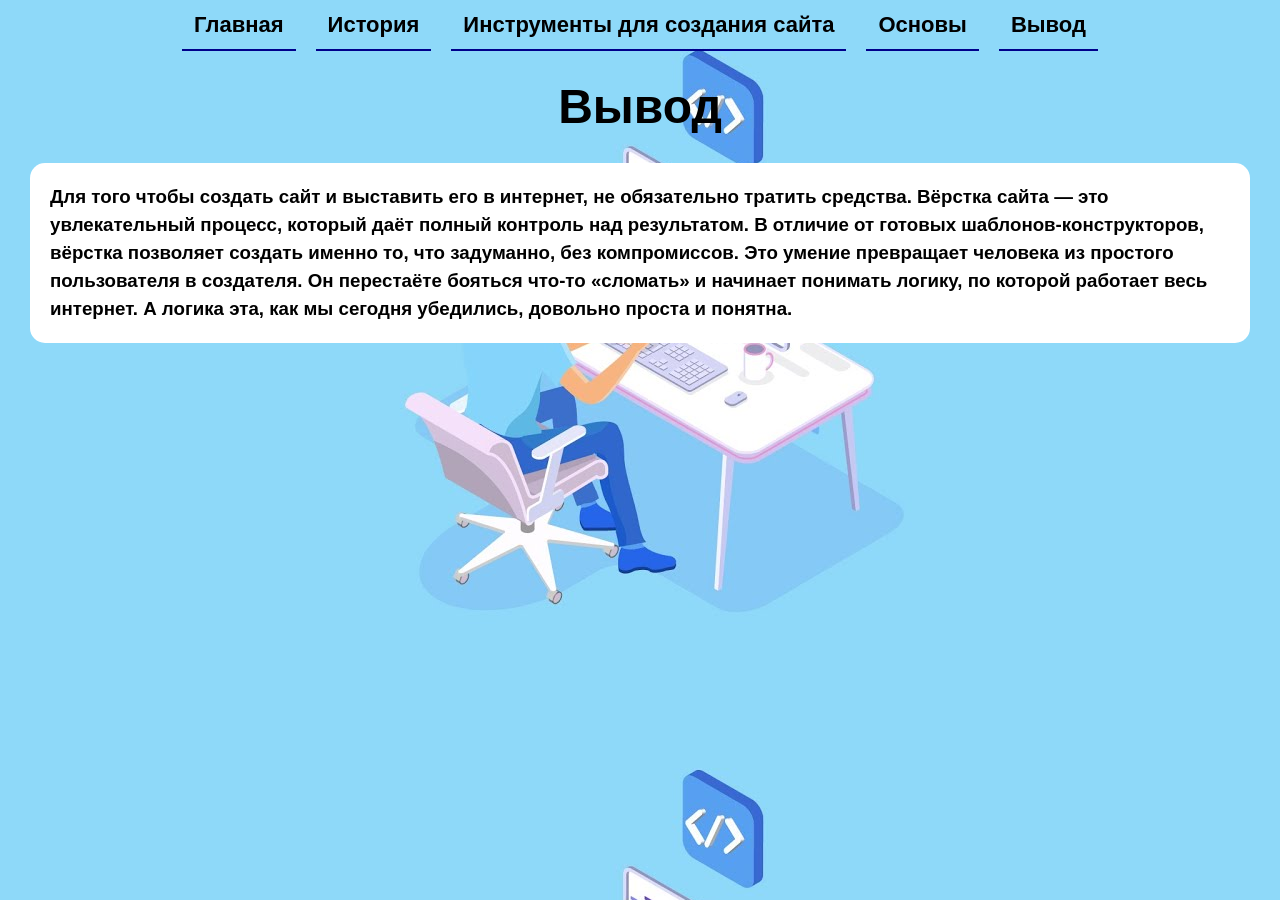
<file: 123.html>
<!DOCTYPE html>
<html lang="ru">
<head>
    <style>
        body{
            background-image: url(qwerrr.jpg);
        }
    </style>
    <link rel="stylesheet" href="style.css">
    <meta charset="UTF-8">
    <meta name="viewport" content="width=device-width, initial-scale=1.0">
    <link rel="stylesheet" href="style.css">
    <title>OSNOVA</title>
</head>
<body>
    <div class="content">
     <div class="header__container">
        <nav class="navigation">
            <ul class="header__list">
        <li class="header__list-items"><a class="header_list-link" href="index.html">Главная</a></li>
        <li class="header__list-items"><a class="header_list-link" href="neiro.html">История</a></li>
        <li class="header__list-items"><a class="header_list-link" href="future.html">Инструменты для создания сайта</a></li>
        <li class="header__list-items"><a class="header_list-link" href="milestones.html">Основы</a></li>
        <li class="header__list-items"><a class="header_list-link" href="123.html">Вывод</a></li>
            </ul> 
        </nav>
     </header>
     <h1 class="paddingi"> Вывод</h1>
      <h3 class="textandkartinka">  <p>Для того чтобы создать сайт и выставить его в интернет, не обязательно тратить средства. Вёрстка сайта — это увлекательный процесс, который даёт полный контроль над результатом. В отличие от готовых шаблонов‑конструкторов, вёрстка позволяет создать именно то, что задуманно, без компромиссов. Это умение превращает человека из простого пользователя в создателя. Он перестаёте бояться что‑то «сломать» и начинает понимать логику, по которой работает весь интернет. А логика эта, как мы сегодня убедились, довольно проста и понятна.</p> 
</h3> 
    






</div>
</div>
</body>
</html>
</file>
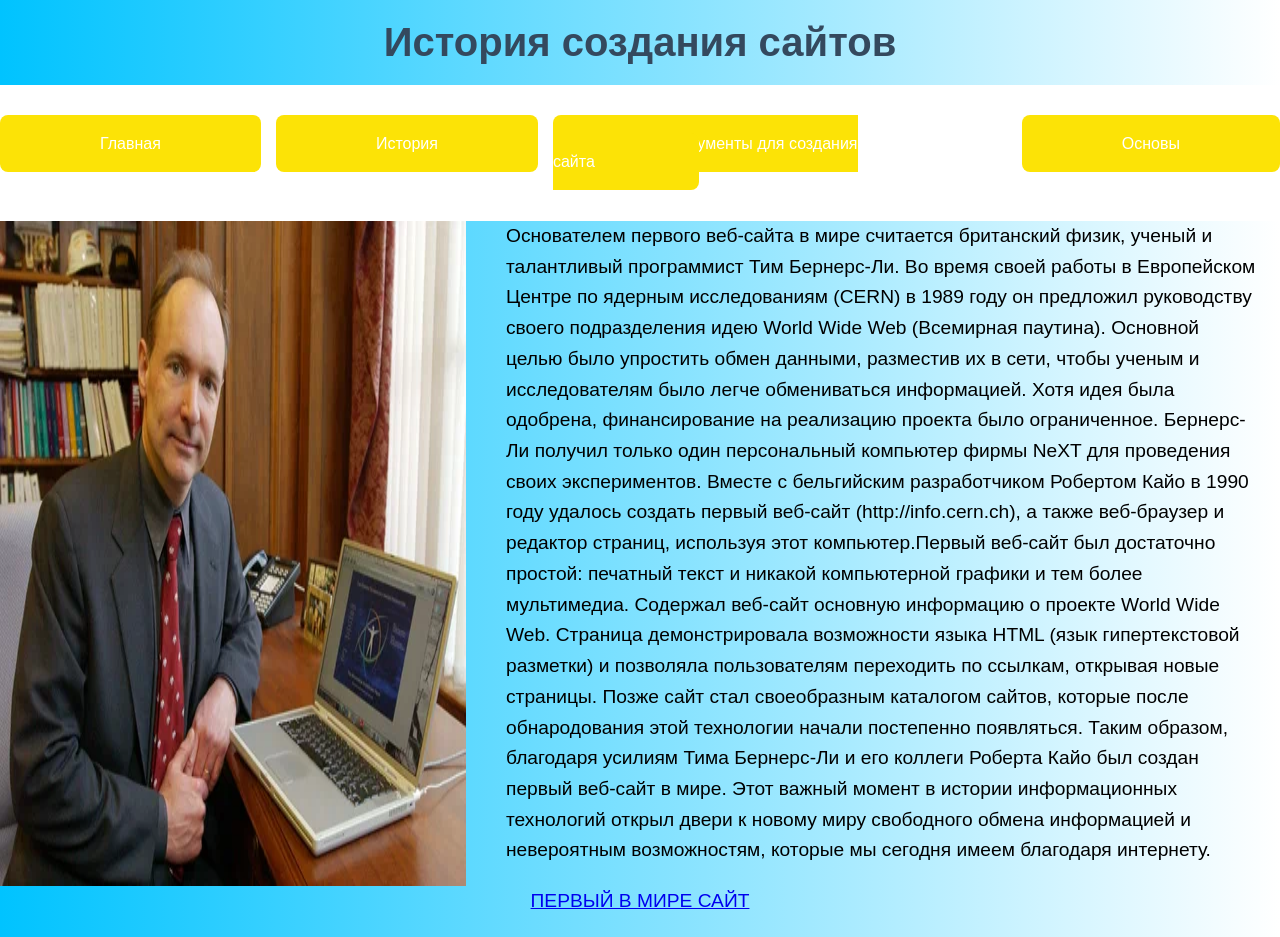
<file: history.html>
<!DOCTYPE html>
<html lang="ru">
<head>
<meta charset="UTF-8" />
<meta name="viewport" content="width=device-width, initial-scale=1.0" />
<title>История создания сайтов</title>
<style>
   .container {
    display: flex;
    align-items: center;
  }
  .image { /* Управление изображением*/
    flex: 1;
    padding-right: 20px; /* Расстояние между изображением и текстом */
  }
  .text {
    flex: 1; /*позволяет тексту и картинке находиться на 1 уровне*/
  }
  img {
    max-width: 100%;
    height: auto;
  }
  body {
    margin: 0;
    padding: 0;
    font-family: 'Arial', sans-serif;
    background: linear-gradient(to right, #00c3ff, #ffffff);
    width: 100%;
  }
  h1 {/*Позволяет управлять текстом, который будет помечен как h1*/
    text-align: center; 
    padding: 20px 0;
    font-size: 2.5em;
    color: #34495e;
    margin: 0;
    animation: fadeInDown 1s ease-out;
  }
  nav {/* Cама навигация*/
    display: flex; 
    justify-content: center; 
    padding: 10px 0; 
    background-color: #ffffff; 
    padding: 50px 0px; 
  }
  nav ul {/* регулирует то, что будет внутри навигации*/
    display: flex; 
    gap: 15px; 
    margin: 0; 
    padding: 0; 
    list-style: none;  
  }
  nav a {/* Круги, внутри которых текст*/
    padding: 20px 100px;
    background-color: #fce306;
    color: #fff;
    border-radius: 8px;
    text-decoration: none;/* Из-за этого отсутвуют нижние подчёркивания под текстом.*/
    transition: background-color 0.3s, transform 0.3s;
  }
   
  p {
    max width: 100%; 
    padding: 0 20px;
    box-sizing: border-box;
    line-height: 1.6;
    font-size: 1.2em;
    margin: 0 auto 20px auto;
  }
  .content {
  flex-wrap: wrap;
  display: flex;
  gap: 20px; /* промежуток между картинкой и текстом */
}
 

  @keyframes fadeInDown {
    0% { opacity: 1; transform: translateY(-50px); }
    100% { opacity: 1; transform: translateY(0); }
  }
</style>
</head>
<body>
<h1>История создания сайтов</h1>
<nav>
  <ul>
    <li><a href="index.html">Главная</a></li>
    <li><a href="history.html">История</a></li>
        <li><a href="future.html">Инструменты для создания сайта </a></li>
    <li><a href="milestones.html">Основы</a></li>
  </ul>
</nav>
 <div class="content">
  <img src="Tims.webp" align="left">
   
  <div class="text">
    <p> Основателем первого веб-сайта в мире считается британский физик, ученый и талантливый программист Тим Бернерс-Ли. Во время своей работы в Европейском Центре по ядерным исследованиям (CERN) в 1989 году он предложил руководству своего подразделения идею World Wide Web (Всемирная паутина). Основной целью было упростить обмен данными, разместив их в сети, чтобы ученым и исследователям было легче обмениваться информацией.
 Хотя идея была одобрена, финансирование на реализацию проекта было ограниченное. Бернерс-Ли получил только один персональный компьютер фирмы NeXT для проведения своих экспериментов. Вместе с бельгийским разработчиком Робертом Кайо в 1990 году удалось создать первый веб-сайт (http://info.cern.ch), а также веб-браузер и редактор страниц, используя этот компьютер.Первый веб-сайт был достаточно простой: печатный текст и никакой компьютерной графики и тем более мультимедиа. Содержал веб-сайт основную информацию о проекте World Wide Web. Страница демонстрировала возможности языка HTML (язык гипертекстовой разметки) и позволяла пользователям переходить по ссылкам, открывая новые страницы. Позже сайт стал своеобразным каталогом сайтов, которые после обнародования этой технологии начали постепенно появляться.

Таким образом, благодаря усилиям Тима Бернерс-Ли и его коллеги Роберта Кайо был создан первый веб-сайт в мире. Этот важный момент в истории информационных технологий открыл двери к новому миру свободного обмена информацией и невероятным возможностям, которые мы сегодня имеем благодаря интернету. </div>
 </div>
<center>  <a href="http://info.cern.ch"><p> ПЕРВЫЙ В МИРЕ САЙТ</p></a></center>
</body> 

 
</html>
</file>
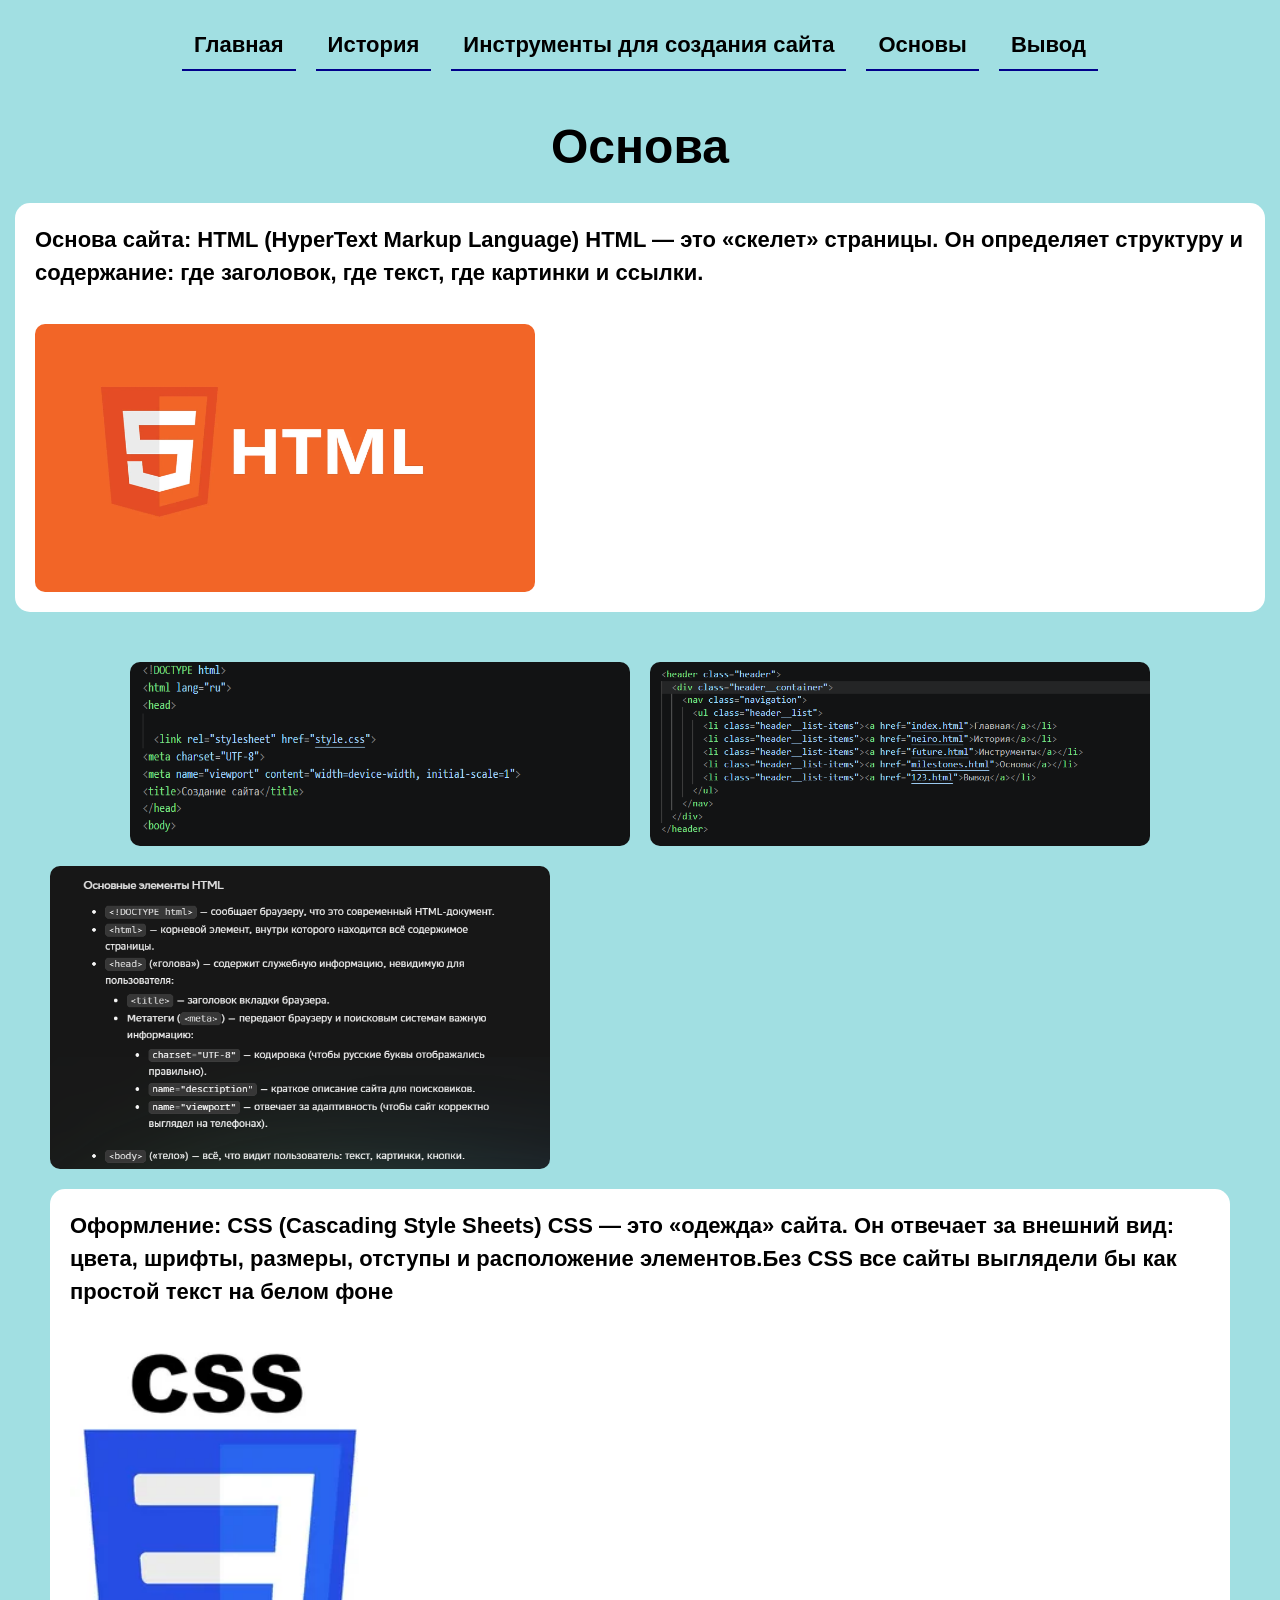
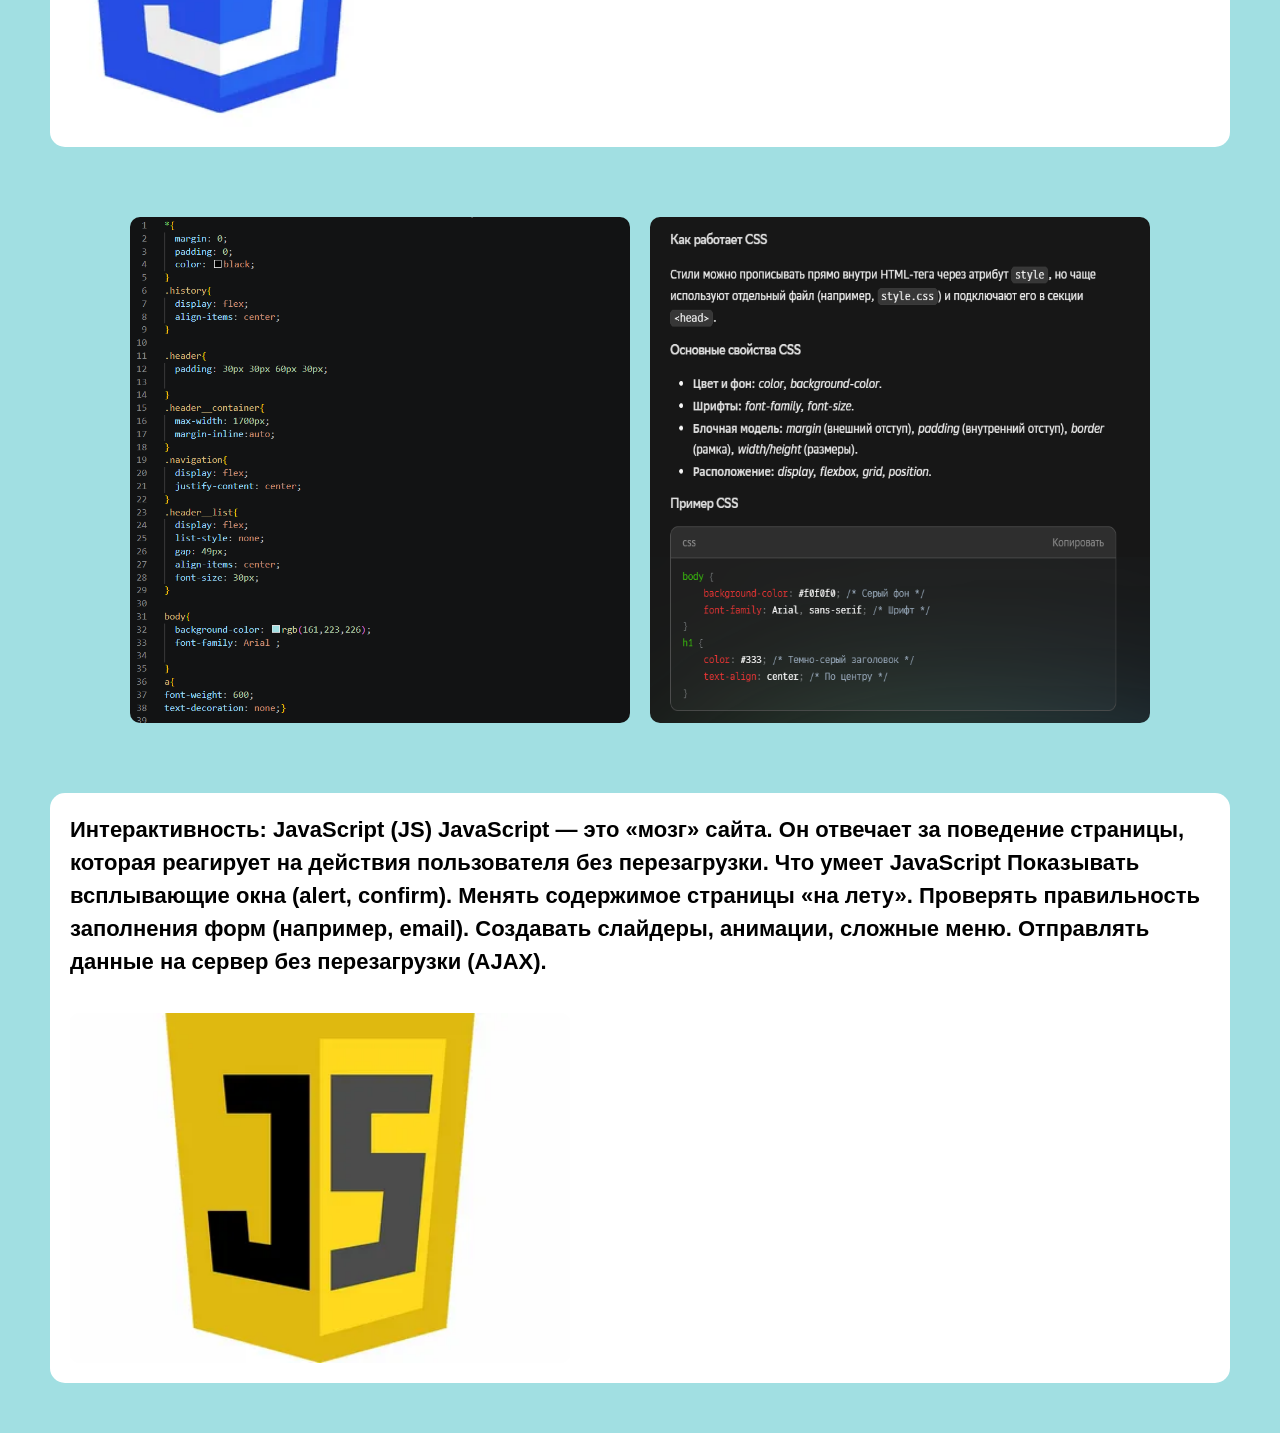
<file: milestones.html>
<!DOCTYPE html>
<html lang="ru">
<head>
<meta charset="UTF-8" />
<meta name="viewport" content="width=device-width, initial-scale=1.0" />
<title>Osnova</title>
<link rel="stylesheet" href="style.css">
</head>
<body>
 
 <header class="header">
        <div class="header__container">
        <nav class="navigation">
        <ul class="header__list">
        <li class="header__list-items"><a class="header_list-link" href="index.html">Главная</a></li>
        <li class="header__list-items"><a class="header_list-link" href="neiro.html">История</a></li>
        <li class="header__list-items"><a class="header_list-link" href="future.html">Инструменты для создания сайта</a></li>
        <li class="header__list-items"><a class="header_list-link" href="milestones.html">Основы</a></li>  
        <li class="header__list-items"><a class="header_list-link" href="123.html">Вывод</a></li> 
        </ul> 
        </nav>
     </header>
     
     <div class="header__container">  
     <h1 class="history">Основа</h1> <div class="textandkartinka"> 
      <h2> Основа сайта: HTML (HyperText Markup Language)
HTML — это «скелет» страницы. Он определяет структуру и содержание: где заголовок, где текст, где картинки и ссылки.</h2>
<img src="html5.webp" alt="первый код"></div></div>

 
   <div class="kartinka">
      <img src="код1.png" alt="первый код"><img class="bigest" src="class.png" alt="коментарий к коду1"> 
   <img src="к2.png" alt="коментарий к коду1"> 
    <div class="header__container">  
      </div> 
 
      <div class="textandkartinka"> 
      <h2> Оформление: CSS (Cascading Style Sheets)
CSS — это «одежда» сайта. Он отвечает за внешний вид: цвета, шрифты, размеры, отступы и расположение элементов.Без CSS все сайты выглядели бы как простой текст на белом фоне</h2>
<img class="cssprimer" src="cssprimer.webp" alt="первый код">
 </div>
 
    
      <div class="kartinka"> 
   <img class="bigest" src="divcssprimer.png" alt="коментарий к коду"> <img src="csspoesnenie.png" alt="2 код"> 
      </div>
      <div class="textandkartinka"> 
      <h2> Интерактивность: JavaScript (JS)
JavaScript — это «мозг» сайта. Он отвечает за поведение страницы, которая реагирует на действия пользователя без перезагрузки.

Что умеет JavaScript
Показывать всплывающие окна (alert, confirm).
Менять содержимое страницы «на лету».
Проверять правильность заполнения форм (например, email).
Создавать слайдеры, анимации, сложные меню.
Отправлять данные на сервер без перезагрузки (AJAX).</h2>
<img src="js.webp" alt="первый код"></div>
    
  </body> 
</html>
</file>
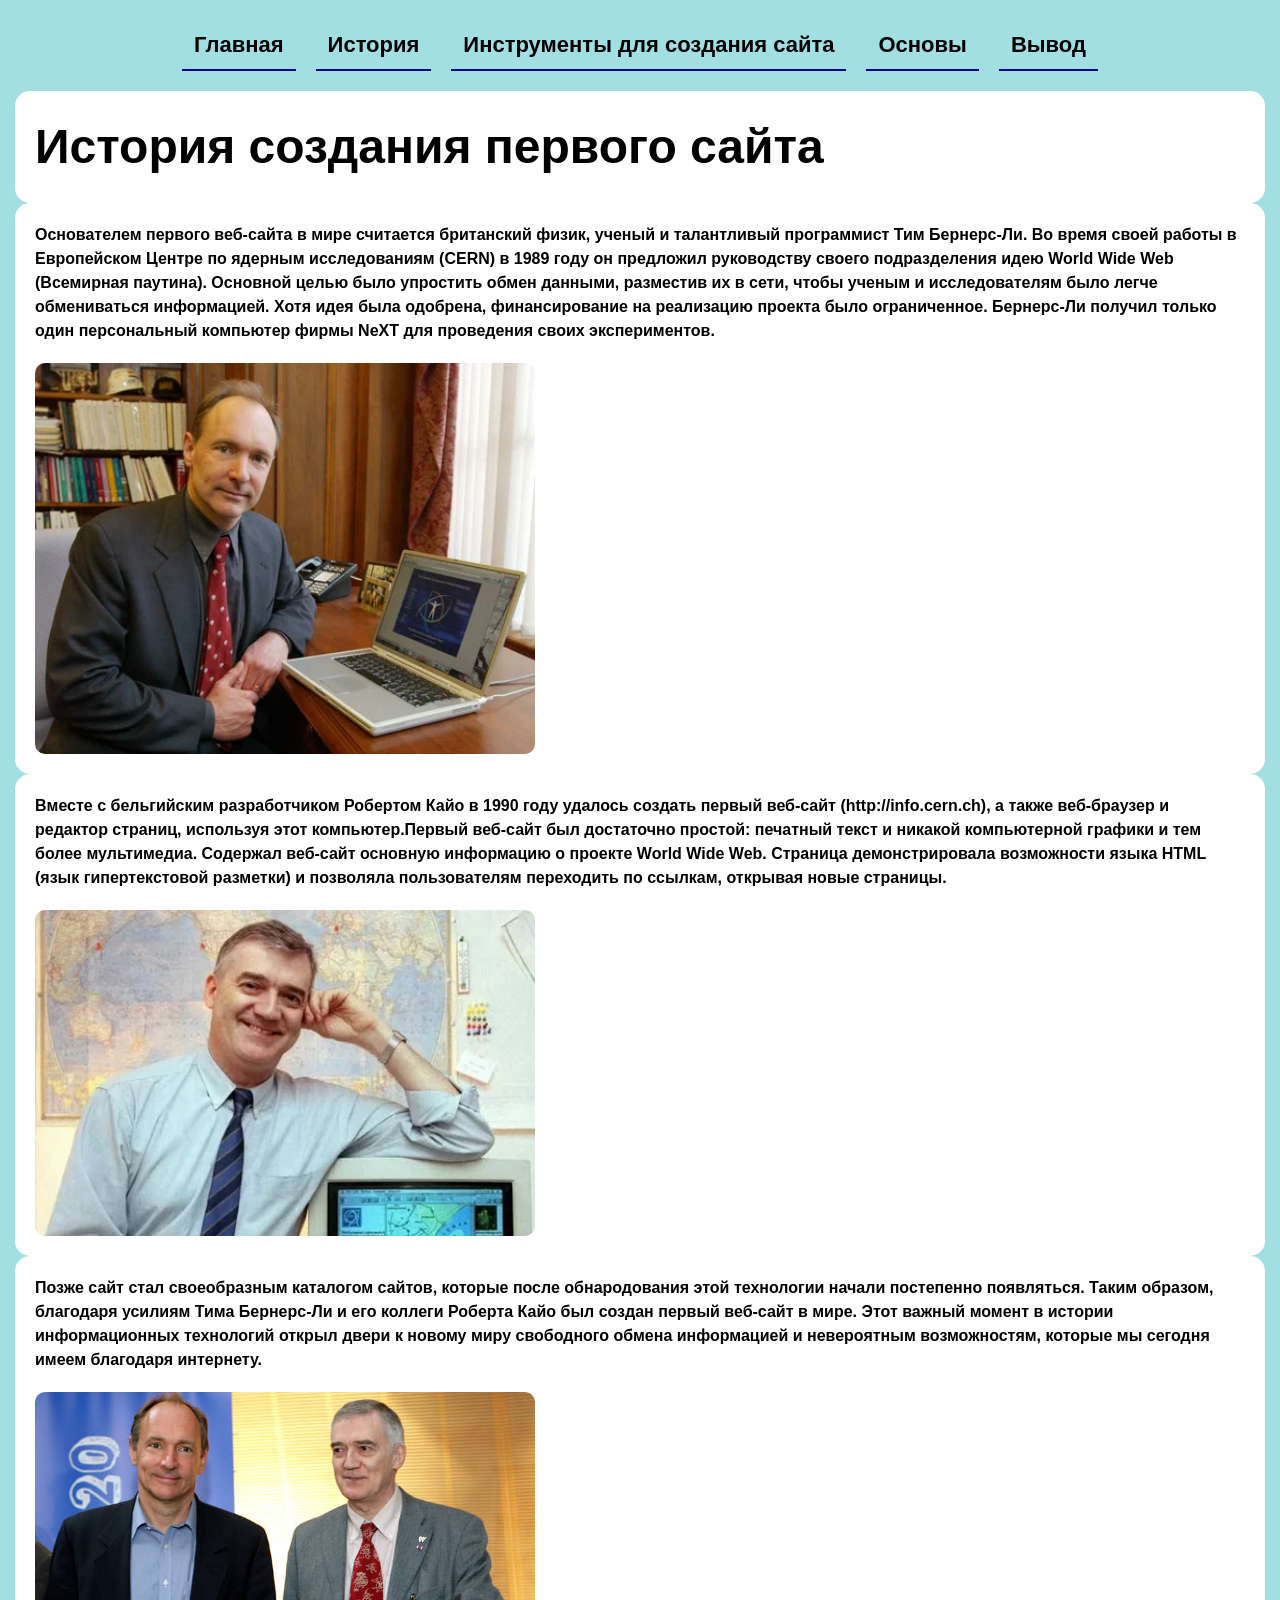
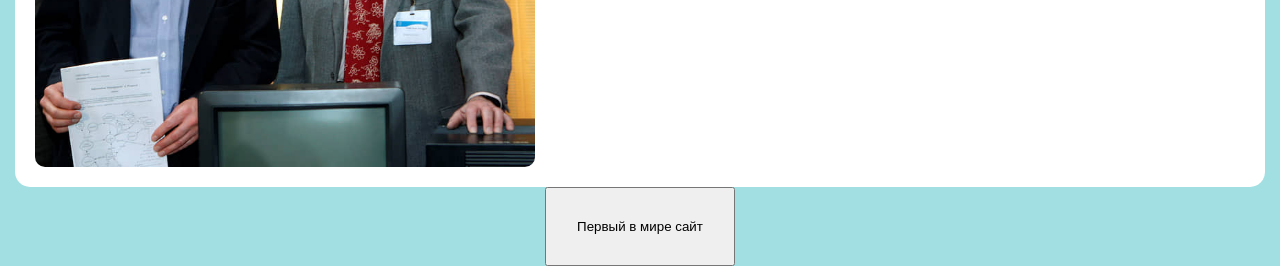
<file: neiro.html>
<!DOCTYPE html>
<html lang="ru">
<head>
  <meta charset="UTF-8" />
  <meta name="viewport" content="width=device-width, initial-scale=1" />
  <title>История создания первого в мире сайта</title>
   <link rel="stylesheet" href="style.css">
</head>
<body>
  <div class="header__container"> 
<header class="header">
        <div class="header__container">
        <nav class="navigation">
            <ul class="header__list">
        <li class="header__list-items"><a class="header_list-link" href="index.html">Главная</a></li>
        <li class="header__list-items"><a class="header_list-link" href="neiro.html">История</a></li>
        <li class="header__list-items"><a class="header_list-link" href="future.html">Инструменты для создания сайта</a></li>
        <li class="header__list-items"><a class="header_list-link" href="milestones.html">Основы</a></li>
        <li class="header__list-items"><a class="header_list-link" href="123.html">Вывод</a></li>   
            </ul></div>
        </nav>
     </header> 
     <h1 class="textandkartinka">История создания первого сайта</h1>
    <h4 class="textandkartinka">  <p>Основателем первого веб-сайта в мире считается британский физик, ученый и талантливый программист Тим Бернерс-Ли. Во время своей работы в Европейском Центре по ядерным исследованиям (CERN) в 1989 году он предложил руководству своего подразделения идею World Wide Web (Всемирная паутина). Основной целью было упростить обмен данными, разместив их в сети, чтобы ученым и исследователям было легче обмениваться информацией. Хотя идея была одобрена, финансирование на реализацию проекта было ограниченное. Бернерс-Ли получил только один персональный компьютер фирмы NeXT для проведения своих экспериментов.  </p> <img src="Tims.webp" alt="">
    </h4> <h4 class="textandkartinka"> <p> Вместе с бельгийским разработчиком Робертом Кайо в 1990 году удалось создать первый веб-сайт (http://info.cern.ch), а также веб-браузер и редактор страниц, используя этот компьютер.Первый веб-сайт был достаточно простой: печатный текст и никакой компьютерной графики и тем более мультимедиа. Содержал веб-сайт основную информацию о проекте World Wide Web. Страница демонстрировала возможности языка HTML (язык гипертекстовой разметки) и позволяла пользователям переходить по ссылкам, открывая новые страницы. </p> <img src="i.webp" alt=""> 
   </h4><h4 class="textandkartinka"> <p> Позже сайт стал своеобразным каталогом сайтов, которые после обнародования этой технологии начали постепенно появляться. Таким образом, благодаря усилиям Тима Бернерс-Ли и его коллеги Роберта Кайо был создан первый веб-сайт в мире. Этот важный момент в истории информационных технологий открыл двери к новому миру свободного обмена информацией и невероятным возможностям, которые мы сегодня имеем благодаря интернету.  </p> <img src="il.jpg" alt="">  </h4> 
    <p> <a class="MAX" href="https://info.cern.ch/"> <center> <button style="padding: 30px;" class="MAX">Первый в мире сайт</button></a></p></center>
    
     
     
       
   
</body>
</html>
</file>
<file: style.css>
* {
  margin: 0;
  padding: 0;
  box-sizing: border-box;
}

body {
  background-color: rgb(161,223,226);
  font-family: Arial, sans-serif;
  line-height: 1.5;
}

/* ===== CONTAINER ===== */
.header__container,
.containere,
.content {
  max-width: 1300px;
  margin: 0 auto;
  padding: 0 15px;
}

/* ===== HEADER ===== */
.header {
  padding: 20px 0;
}
.bigtext{
font-size: 100px;
}

.navigation {
  display: flex;
  justify-content: center;
}

.header__list {
  display: flex;
  list-style: none;
  gap: 20px;
  flex-wrap: wrap;
  justify-content: center;
  font-size: clamp(14px, 2vw, 22px);
}

.header__list-items {
  padding: 8px 12px;
  border-bottom: 2px solid darkblue;
}

a {
  text-decoration: none;
  font-weight: 600;
  color: black;
}

/* ===== TEXT ===== */
h1 {
  text-align: center;
  padding: 20px 0;
  font-size: clamp(22px, 4vw, 48px);
}
 
h2 {
  margin-bottom: 15px;
  font-size: clamp(16px, 2vw, 22px);
}

/* ===== BLOCKS ===== */
.textandkartinka {
  background: white;
  display: flex;
  gap: 20px;
  padding: 20px;
  border-radius: 15px;
  align-items: center;
  flex-wrap: wrap;
}

/* ===== IMAGES ===== */
img {
  width: 100%;
  max-width: 500px;
  height: auto;
  border-radius: 10px;
}

/* галерея */
.kartinka {
  display: flex;
  gap: 20px;
  justify-content: center;
  flex-wrap: wrap;
  padding: 50px ;
}

/* ===== SPECIAL ===== */
.cssprimer {
  max-width: 300px;
}

.imagenone {
  max-width: 200px;
  display: block;
  margin: 0 auto;
}

/* ===== TABLE ===== */
.table-wrapper {
  overflow-x: auto;
}

table {
  width: 100%;
  min-width: 600px;
  border-collapse: collapse;
  background: white;
}

th, td {
  padding: 12px;
  border-bottom: 1px solid #ddd;
}

/* ===== ADAPTIVE ===== */
@media (max-width: 768px) {
  .textandkartinka {
    flex-direction: column;
    text-align: center;
  }
}

@media (max-width: 480px) {
  h1 {
    font-size: 22px;
  }

  .imagenone {
    display: none;
  }
}
</file>
